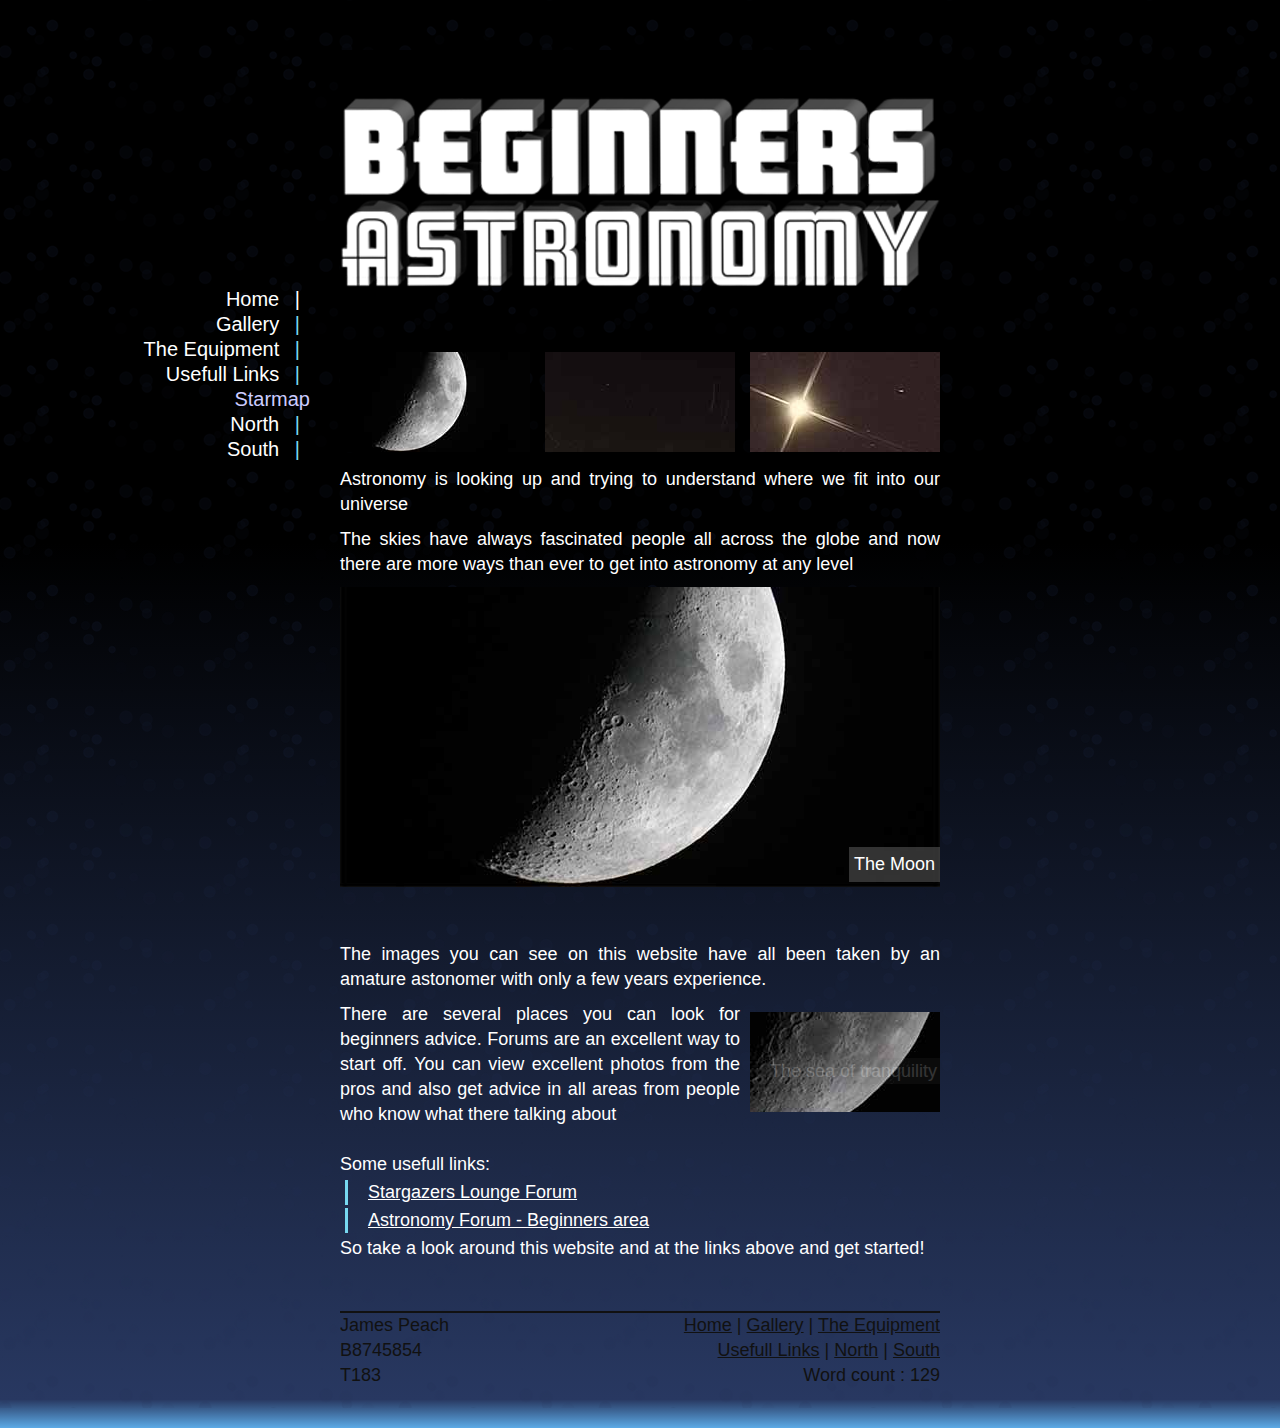
<file: index.html>
<!DOCTYPE html PUBLIC "-//W3C//DTD HTML 4.01 Transitional//EN" "http://www.w3.org/TR/html4/loose.dtd">
<html>
<head>
<meta http-equiv="Content-Type" content="text/html; charset=ISO-8859-1">
<title>Beginners Astronomy - Homepage</title>
<link rel="stylesheet" type="text/css" media="all" href="main.css" />
<link rel="icon" type="image/png"  href="favicon.png" />
</head>
<body>

	<div id='header'></div>

	<div id='content'>
		<ul id='nav'>
			<li class='selected'><a href='index.html'>Home</a> <span>|</span></li>
			<li><a href='ema1.html'>Gallery</a> <span>|</span></li>
			<li><a href='ema2.html'>The Equipment</a> <span>|</span></li>
			<li><a href='ema3.html'>Usefull Links</a> <span>|</span></li>
			<li class='sub-heading'>Starmap</li>
			<li><a href='ema4.html'>North</a> <span>|</span></li>
			<li><a href='ema5.html'>South</a> <span>|</span></li>
		</ul>
		<div id='text'>
		<div class='spacer'></div>
			<div class='image-row'><div
			class='first'><img width='190px' height='100px' src='001.jpg'></div><div
			             ><img width='190px' height='100px' src='002.jpg'></div><div
     		class='last' ><img width='190px' height='100px' src='003.jpg'></div>
			</div>
			<p>Astronomy is looking up and trying to understand where we fit into our universe</p>
			<p>The skies have always fascinated people all across the globe and now there are more
			ways than ever to get into astronomy at any level</p>
			<div class='fullimg'>
				<img width='600px' class='fullimg' src='L001.jpg'>
				<span>The Moon</span>
			</div><!-- 38 -->
			<p>The images you can see on this website have all been taken by an amature astonomer
			with only a few years experience. <!-- 24 -->
			<div class='image-row float'><div
			class='last'><img width='190px' height='100px' src='004.jpg'><span>The sea of tranquility</span></div>
			</div>
			There are several places you can look for beginners advice. Forums are an excellent
			way to start off. You can view excellent photos from the pros and also get advice in
			all areas from people who know what there talking about<br>
			<br>
			Some usefull links:<br>
			<ul>
				<li><a href='http://stargazerslounge.com/'>Stargazers Lounge Forum</a></li>
				<li><a href='http://www.astronomyforum.net/astronomy-beginners-forum/'>Astronomy Forum - Beginners area</a></li>
			</ul><!-- 52 -->
			So take a look around this website and at the links above and get started!</p><!-- 15 -->
		</div>
	</div>
	<div id='footer'>
		<p class='left'>James Peach</p>
		<p class='left'>B8745854</p>
		<p class='left'>T183</p>
			<a href='index.html'>Home</a> |
			<a href='ema1.html'>Gallery</a> |
			<a href='ema2.html'>The Equipment</a>
		</p>
		<p>
			<a href='ema3.html'>Usefull Links</a> |
			<a href='ema4.html'>North</a> |
			<a href='ema5.html'>South</a>
		</p>
		<p>Word count : 129</p>
	</div>
</body>
</html>
</file>
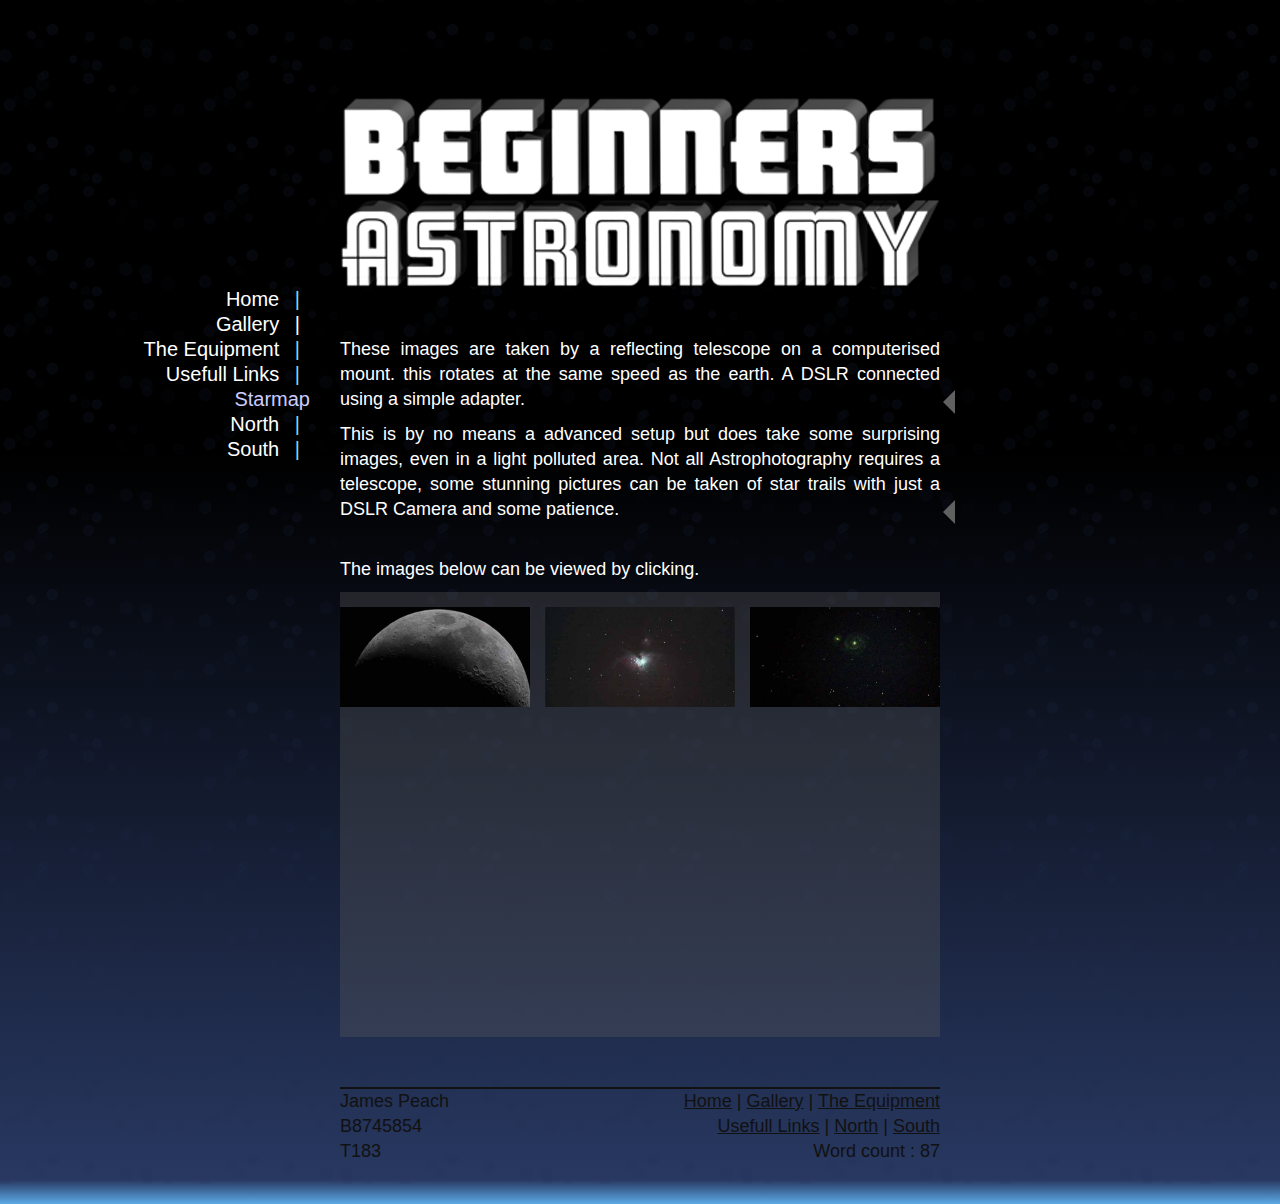
<file: ema1.html>
<!DOCTYPE html PUBLIC "-//W3C//DTD HTML 4.01 Transitional//EN" "http://www.w3.org/TR/html4/loose.dtd">
<html>
<head>
<meta http-equiv="Content-Type" content="text/html; charset=ISO-8859-1">
<title>Beginners Astronomy - Gallery</title>
<link rel="stylesheet" type="text/css" media="all" href="main.css" />
<link rel="icon" type="image/png"  href="favicon.png" />
</head>
<body>

	<div id='header'></div>

	<div id='content'>
		<ul id='nav'>
			<li><a href='index.html'>Home</a> <span>|</span></li>
			<li class='selected'><a href='ema1.html'>Gallery</a> <span>|</span></li>
			<li><a href='ema2.html'>The Equipment</a> <span>|</span></li>
			<li><a href='ema3.html'>Usefull Links</a> <span>|</span></li>
			<li class='sub-heading'>Starmap</li>
			<li><a href='ema4.html'>North</a> <span>|</span></li>
			<li><a href='ema5.html'>South</a> <span>|</span></li>
		</ul>
		<div id='text'>
			<div class='spacer'></div>
			<p>These images are taken by a reflecting telescope on a computerised mount. this rotates at the same speed as the earth. A DSLR connected using a simple adapter.<span class='annotation'>DSLR Camera: <br>A camera which the shutter can be locked open</span><br></p>
			<p>This is by no means a advanced setup but does take some surprising images, even in a light polluted area. Not all Astrophotography requires a telescope, 
			some stunning pictures can be taken of star trails with just a DSLR Camera <span class='annotation'>DSLR Camera: <br>A camera which the shutter can be locked open</span> and some patience.</p><!--79 -->
			<br>
			<p>The images below can be viewed by clicking.</p><!--8-->
			
			<div id="images-box">
				<div class="holder">
					<div id="image-1" class="image-lightbox">
						<span class="close"><a href="#">X</a></span>
						<img src="L004.jpg" alt="earth!">
						<a class="expand" href="#image-1"></a>
					</div>
				</div>
				<div class="holder">
					<div id="image-2" class="image-lightbox">
						<span class="close"><a href="#">X</a></span>
						<img src="L005.jpg" alt="earth!">
						<a class="expand" href="#image-2"></a>
					</div>
				</div>
				<div class="holder">
					<div id="image-3" class="image-lightbox">
						<span class="close"><a href="#">X</a></span>
						<img src="L006.jpg" alt="earth!">
						<a class="expand" href="#image-3"></a>
					</div>
				</div>
			</div>			
		</div>
	</div>
	<div id='footer'>
		<p class='left'>James Peach</p>
		<p class='left'>B8745854</p>
		<p class='left'>T183</p>
			<a href='index.html'>Home</a> |
			<a href='ema1.html'>Gallery</a> |
			<a href='ema2.html'>The Equipment</a>
		</p>
		<p>
			<a href='ema3.html'>Usefull Links</a> |
			<a href='ema4.html'>North</a> |
			<a href='ema5.html'>South</a>
		</p>
		<p>Word count : 87</p>
	</div>
</body>
</html>
</file>
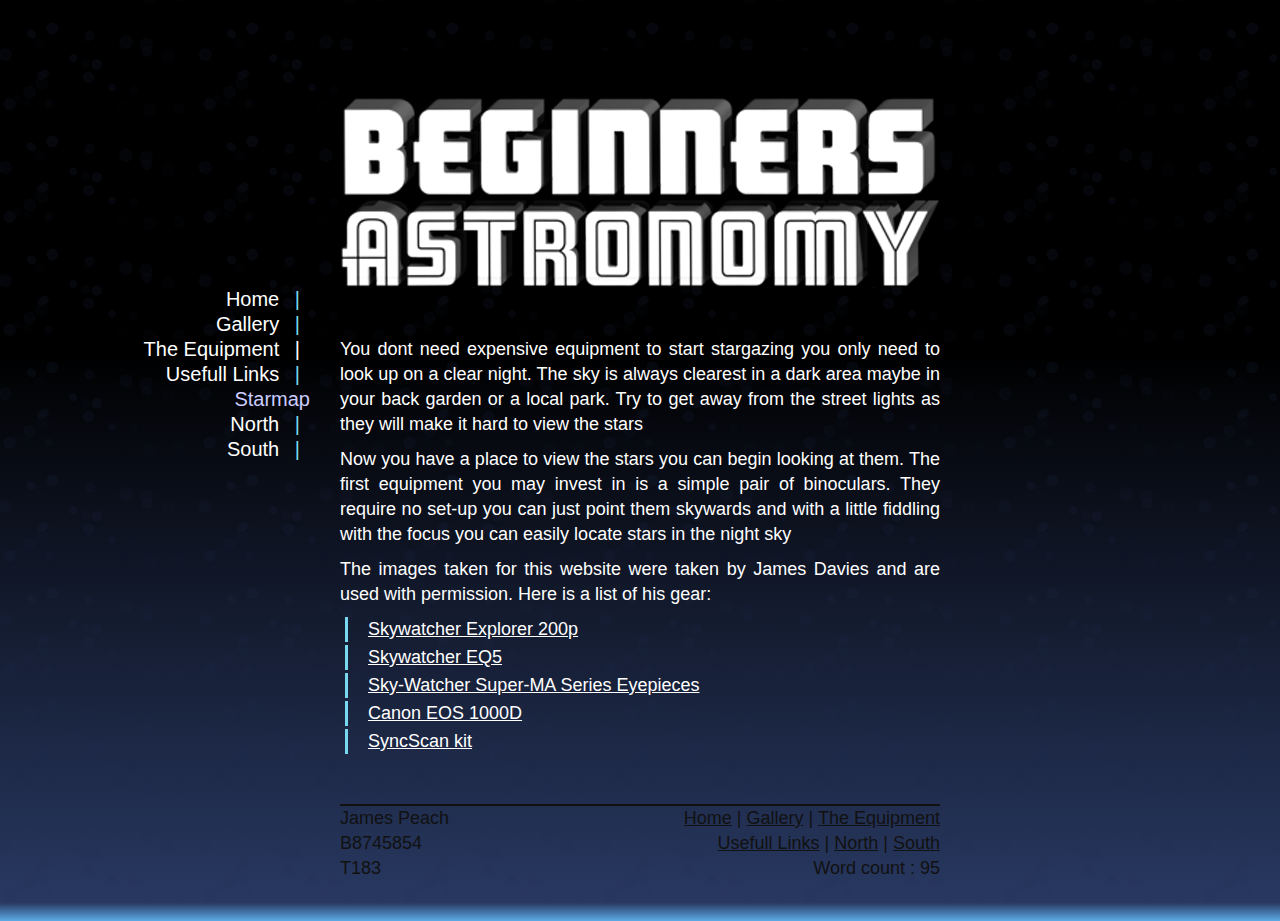
<file: ema2.html>
<!DOCTYPE html PUBLIC "-//W3C//DTD HTML 4.01 Transitional//EN" "http://www.w3.org/TR/html4/loose.dtd">
<html>
<head>
<meta http-equiv="Content-Type" content="text/html; charset=ISO-8859-1">
<title>Beginners Astronomy - The Equipment</title>
<link rel="stylesheet" type="text/css" media="all" href="main.css" />
<link rel="icon" type="image/png"  href="favicon.png" />
</head>
<body>

	<div id='header'></div>

	<div id='content'>
		<ul id='nav'>
			<li><a href='index.html'>Home</a> <span>|</span></li>
			<li><a href='ema1.html'>Gallery</a> <span>|</span></li>
			<li class='selected'><a href='ema2.html'>The Equipment</a> <span>|</span></li>
			<li><a href='ema3.html'>Usefull Links</a> <span>|</span></li>
			<li class='sub-heading'>Starmap</li>
			<li><a href='ema4.html'>North</a> <span>|</span></li>
			<li><a href='ema5.html'>South</a> <span>|</span></li>
		</ul>
		<div id='text'>
			<div class='spacer'></div>
			<p>You dont need expensive equipment to start stargazing you only need to look
			up on a clear night. The sky is always clearest in a dark area maybe in your back
			garden or a local park. Try to get away from the street lights as they will make
			it hard to view the stars<br></p><!--58-->
			
			<p>Now you have a place to view the stars you can begin looking at them. The first
			equipment you may invest in is a simple pair of binoculars. They require no set-up
			you can just point them skywards and with a little fiddling with the focus you can
			easily locate stars in the night sky<br></p><!--58-->
			
			<p>The images taken for this website were taken by James Davies and are used with
			permission. Here is a list of his gear:</p><!--23-->
			
			<ul>
				<li><a href='http://www.skywatcher.com/swtinc/product.php?id=342&class1=1&class2=104'>Skywatcher Explorer 200p</a></li>
				<li><a href='http://www.orionoptics.co.uk/MOUNTS/eq5mounts.html'>Skywatcher EQ5</a></li>
				<li><a href='http://www.opticalvision.co.uk/astronomical_accessories/eyepieces'>Sky-Watcher Super-MA Series Eyepieces</a></li>
				<li><a href='http://www.canon.co.uk/For_Home/Product_Finder/Cameras/Digital_SLR/EOS_1000D/'>Canon EOS 1000D</a></li>
				<li><a href='http://www.firstlightoptics.com/skywatcher-mounts/synscan-pro-goto-version-3-upgrade-kit-for-eq5.html'>SyncScan kit</a></li>
			</ul><!--14-->
		</div>
	</div>
	<div id='footer'>
		<p class='left'>James Peach</p>
		<p class='left'>B8745854</p>
		<p class='left'>T183</p>
			<a href='index.html'>Home</a> |
			<a href='ema1.html'>Gallery</a> |
			<a href='ema2.html'>The Equipment</a>
		</p>
		<p>
			<a href='ema3.html'>Usefull Links</a> |
			<a href='ema4.html'>North</a> |
			<a href='ema5.html'>South</a>
		</p>
		<p>Word count : 95</p>
	</div>
</body>
</html>
</file>
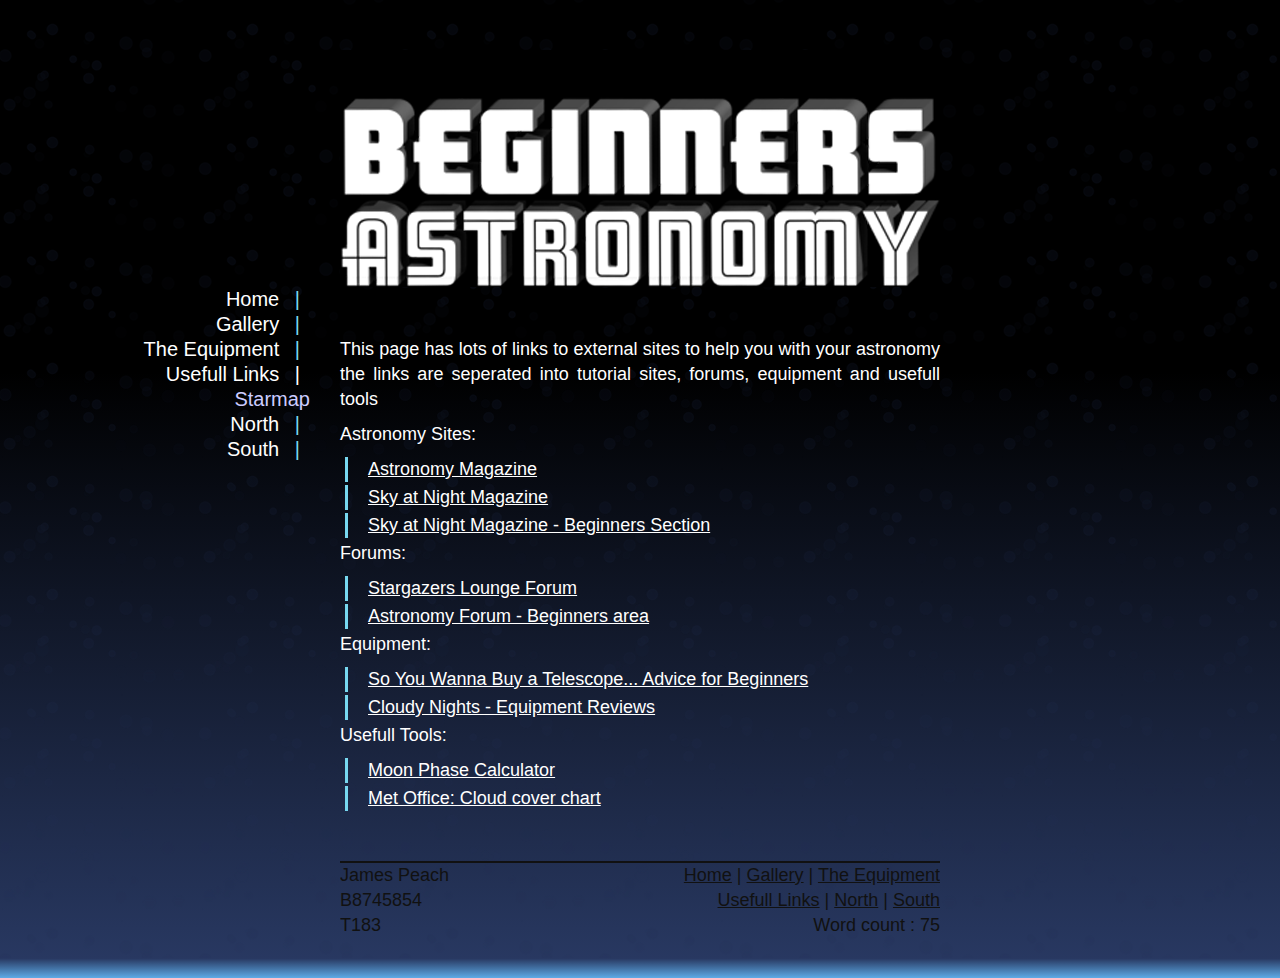
<file: ema3.html>
<!DOCTYPE html PUBLIC "-//W3C//DTD HTML 4.01 Transitional//EN" "http://www.w3.org/TR/html4/loose.dtd">
<html>
<head>
<meta http-equiv="Content-Type" content="text/html; charset=ISO-8859-1">
<title>Beginners Astronomy - Links</title>
<link rel="stylesheet" type="text/css" media="all" href="main.css" />
<link rel="icon" type="image/png"  href="favicon.png" />
</head>
<body>
	<div id='header'></div>
	<div id='content'>
		<ul id='nav'>
			<li><a href='index.html'>Home</a> <span>|</span></li>
			<li><a href='ema1.html'>Gallery</a> <span>|</span></li>
			<li><a href='ema2.html'>The Equipment</a> <span>|</span></li>
			<li class='selected'><a href='ema3.html'>Usefull Links</a> <span>|</span></li>
			<li class='sub-heading'>Starmap</li>
			<li><a href='ema4.html'>North</a> <span>|</span></li>
			<li><a href='ema5.html'>South</a> <span>|</span></li>
		</ul>
		<div id='text'>
			<div class='spacer'></div>
			
			<p>This page has lots of links to external sites to help you with your astronomy the links are seperated into tutorial
			sites, forums, equipment and usefull tools</p>
			<!--29-->
		
			<p>Astronomy Sites:</p>
			<ul>
				<li><a href='http://www.astronomy.com/'>Astronomy Magazine</a></li>
				<li><a href='http://www.skyatnightmagazine.com/'>Sky at Night Magazine</a></li>
				<li><a href='http://www.skyatnightmagazine.com/astronomy-for-beginners'>Sky at Night Magazine - Beginners Section</a></li>
			</ul>
			<!--14-->
			<p>Forums:</p>
			<ul>
				<li><a href='http://stargazerslounge.com/'>Stargazers Lounge Forum</a></li>
				<li><a href='http://www.astronomyforum.net/astronomy-beginners-forum/'>Astronomy Forum - Beginners area</a></li>
			</ul>
			<!--8-->
			<p>Equipment:</p>
			<ul>
				<li><a href='http://www.scopereviews.com/begin.html'>So You Wanna Buy a Telescope... Advice for Beginners</a></li>
				<li><a href='http://www.cloudynights.com/'>Cloudy Nights - Equipment Reviews</a></li>
			</ul>
			<!--14-->
			<p>Usefull Tools:</p>
			<ul>
				<li><a href='http://www.briancasey.org/artifacts/astro/moon.cgi'>Moon Phase Calculator</a></li>
				<li><a href='http://www.metoffice.gov.uk/satpics/latest_uk_ir.html'>Met Office: Cloud cover chart</a></li>
			</ul>
			<!--10-->
		</div>
	</div>
	<div id='footer'>
		<p class='left'>James Peach</p>
		<p class='left'>B8745854</p>
		<p class='left'>T183</p>
			<a href='index.html'>Home</a> |
			<a href='ema1.html'>Gallery</a> |
			<a href='ema2.html'>The Equipment</a>
		</p>
		<p>
			<a href='ema3.html'>Usefull Links</a> |
			<a href='ema4.html'>North</a> |
			<a href='ema5.html'>South</a>
		</p>
		<p>Word count : 75</p>
	</div>
</body>
</html>
</file>
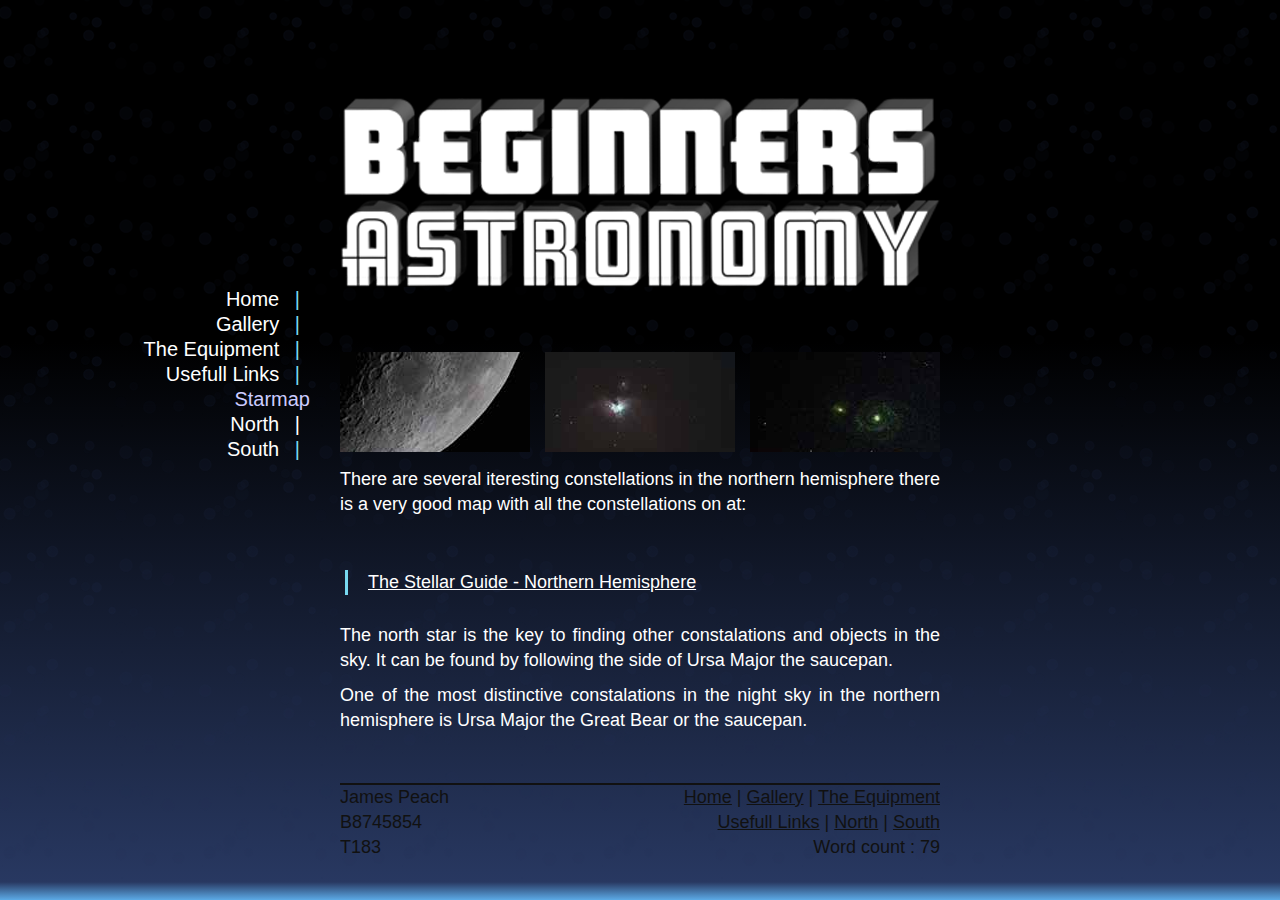
<file: ema4.html>
<!DOCTYPE html PUBLIC "-//W3C//DTD HTML 4.01 Transitional//EN" "http://www.w3.org/TR/html4/loose.dtd">
<html>
<head>
<meta http-equiv="Content-Type" content="text/html; charset=ISO-8859-1">
<title>Beginners Astronomy - Northern Hemisphere</title>
<link rel="stylesheet" type="text/css" media="all" href="main.css" />
<link rel="icon" type="image/png"  href="favicon.png" />
</head>
<body>
	<div id='header'></div>
	<div id='content'>
		<ul id='nav'>
			<li><a href='index.html'>Home</a> <span>|</span></li>
			<li><a href='ema1.html'>Gallery</a> <span>|</span></li>
			<li><a href='ema2.html'>The Equipment</a> <span>|</span></li>
			<li><a href='ema3.html'>Usefull Links</a> <span>|</span></li>
			<li class='sub-heading'>Starmap</li>
			<li class='selected'><a href='ema4.html'>North</a> <span>|</span></li>
			<li><a href='ema5.html'>South</a> <span>|</span></li>
		</ul>
		<div id='text'>
			<div class='spacer'></div>
			<div class='image-row'><div
			class='first'><img width='190px' height='100px' src='004.jpg'></div><div
			             ><img width='190px' height='100px' src='005.jpg'></div><div
     		class='last' ><img width='190px' height='100px' src='006.jpg'></div>
			</div>
			There are several iteresting constellations in the northern hemisphere there
			is a very good map with all the constellations on at:<!--22-->
			<div class='spacer'></div>
			<ul>
				<li><a href='http://www.botproductions.com/stellar/map_north.html'>The Stellar Guide - Northern Hemisphere</a></li>
			</ul>
			<br>
			<p>
			The north star is the key to finding other constalations and objects in the sky.
			It can be found by following the side of Ursa Major the saucepan.
			<br></p>
			<p>
			One of the most distinctive constalations in the night sky in the northern
			hemisphere is Ursa Major the Great Bear or the saucepan.<!--57-->
			</p>
		</div>
	</div>
	<div id='footer'>
		<p class='left'>James Peach</p>
		<p class='left'>B8745854</p>
		<p class='left'>T183</p>
			<a href='index.html'>Home</a> |
			<a href='ema1.html'>Gallery</a> |
			<a href='ema2.html'>The Equipment</a>
		</p>
		<p>
			<a href='ema3.html'>Usefull Links</a> |
			<a href='ema4.html'>North</a> |
			<a href='ema5.html'>South</a>
		</p>
		<p>Word count : 79</p>
	</div>
</body>
</html>
</file>
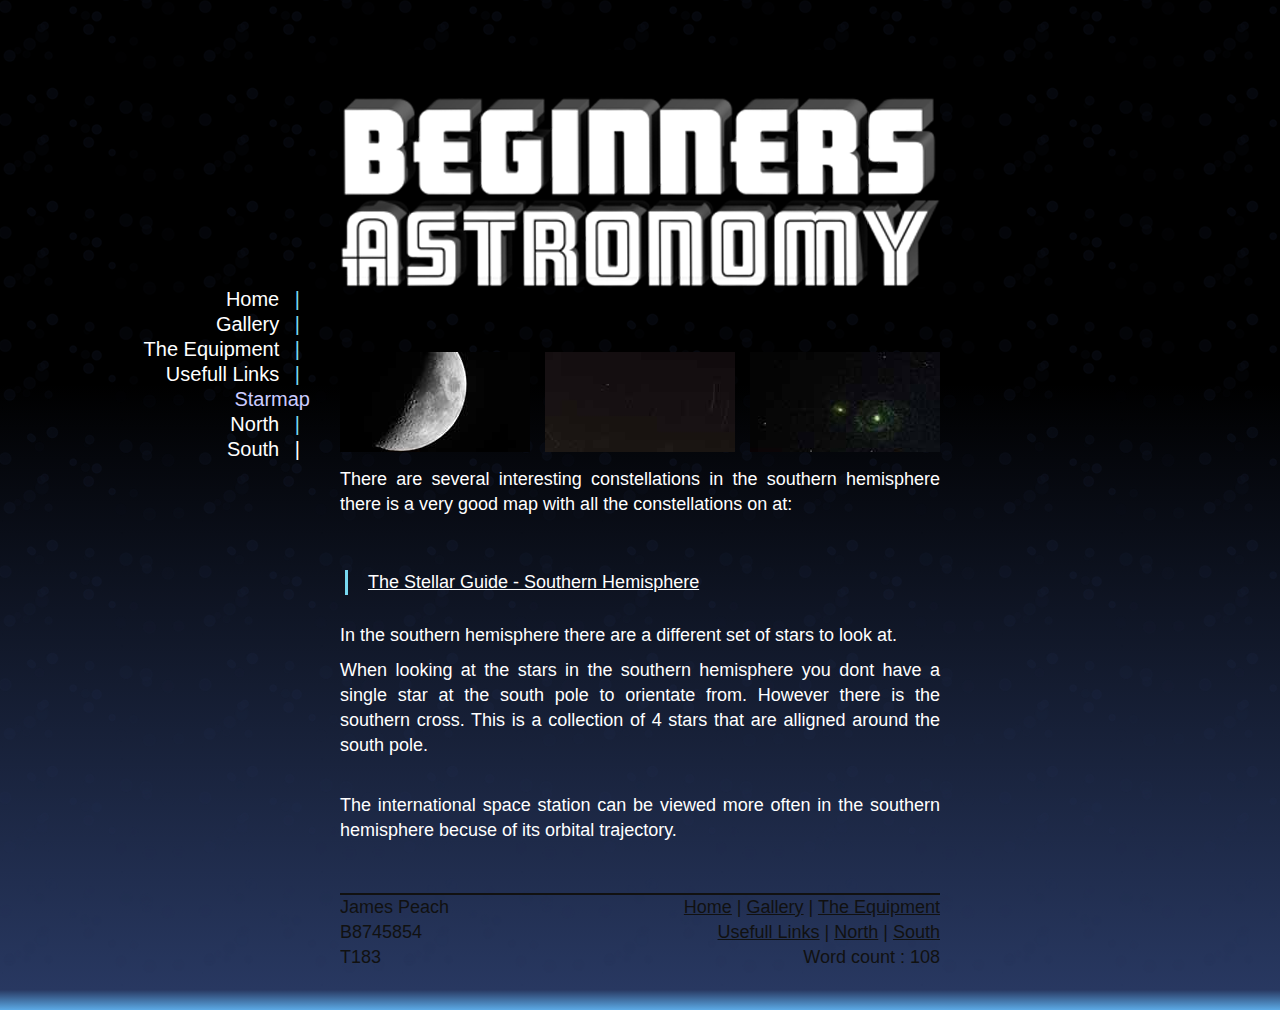
<file: ema5.html>
<!DOCTYPE html PUBLIC "-//W3C//DTD HTML 4.01 Transitional//EN" "http://www.w3.org/TR/html4/loose.dtd">
<html>
<head>
<meta http-equiv="Content-Type" content="text/html; charset=ISO-8859-1">
<title>Beginners Astronomy - Northern Hemisphere</title>
<link rel="stylesheet" type="text/css" media="all" href="main.css" />
<link rel="icon" type="image/png"  href="favicon.png" />
</head>
<body>
	<div id='header'></div>
	<div id='content'>
		<ul id='nav'>
			<li><a href='index.html'>Home</a> <span>|</span></li>
			<li><a href='ema1.html'>Gallery</a> <span>|</span></li>
			<li><a href='ema2.html'>The Equipment</a> <span>|</span></li>
			<li><a href='ema3.html'>Usefull Links</a> <span>|</span></li>
			<li class='sub-heading'>Starmap</li>
			<li><a href='ema4.html'>North</a> <span>|</span></li>
			<li class='selected'><a href='ema5.html'>South</a> <span>|</span></li>
		</ul>
		<div id='text'>
			<div class='spacer'></div>
			<div class='image-row'><div
			class='first'><img width='190px' height='100px' src='001.jpg'></div><div
			             ><img width='190px' height='100px' src='002.jpg'></div><div
     		class='last' ><img width='190px' height='100px' src='006.jpg'></div>
			</div>
			There are several interesting constellations in the southern hemisphere there
			is a very good map with all the constellations on at:
			<div class='spacer'></div><!--23-->
			<ul>
				<li><a href='http://www.botproductions.com/stellar/map_south.html'>The Stellar Guide - Southern Hemisphere</a></li>
			</ul>
			<br>
			<p>In the southern hemisphere there are a different set of stars to look at.</p>
			<p>When looking at the stars in the southern hemisphere you dont have a single star at the south pole
			to orientate from. However there is the southern cross. This is a collection of 4 stars that are alligned around
			the south pole.</p><!--67-->
			<br>
			<p>The international space station can be viewed more often in the southern hemisphere becuse of its
			orbital trajectory. </p><!--18-->
		</div>
	</div>
	<div id='footer'>
		<p class='left'>James Peach</p>
		<p class='left'>B8745854</p>
		<p class='left'>T183</p>
			<a href='index.html'>Home</a> |
			<a href='ema1.html'>Gallery</a> |
			<a href='ema2.html'>The Equipment</a>
		</p>
		<p>
			<a href='ema3.html'>Usefull Links</a> |
			<a href='ema4.html'>North</a> |
			<a href='ema5.html'>South</a>
		</p>
		<p>Word count : 108</p>
	</div>
</body>
</html>
</file>
<file: main.css>
/* Eric Meyer's Reset CSS v2.0 - http://cssreset.com */
html,body,div,span,applet,object,iframe,h1,h2,h3,h4,h5,h6,p,blockquote,pre,a,abbr,acronym,address,big,cite,code,del,dfn,em,img,ins,kbd,q,s,samp,small,strike,strong,sub,sup,tt,var,b,u,i,center,dl,dt,dd,ol,ul,li,fieldset,form,label,legend,table,caption,tbody,tfoot,thead,tr,th,td,article,aside,canvas,details,embed,figure,figcaption,footer,header,hgroup,menu,nav,output,ruby,section,summary,time,mark,audio,video{border:0;font-size:100%;font:inherit;vertical-align:baseline;margin:0;padding:0}article,aside,details,figcaption,figure,footer,header,hgroup,menu,nav,section{display:block}body{line-height:1}ol,ul{list-style:none}blockquote,q{quotes:none}blockquote:before,blockquote:after,q:before,q:after{content:none}table{border-collapse:collapse;border-spacing:0}

@import url(http://fonts.googleapis.com/css?family=Exo:400);

html,body	{width:100%;}

html		{min-height:100%;}
body 	{background:url('backgrounddotsmin2.png') 200% 200% repeat; color: white; font-family: 'Exo',sans-serif;font-size: 18px; line-height: 25px}
a 		{color:white;}

#header 	{ position:relative;width:600px;height:237px; background:url('LOGO.png') top right no-repeat;top:50px;margin:0 auto 50px auto;}

#content	{width:600px;padding:0 20px; margin:0 auto 50px auto;position:relative;}
#text 		{text-align: justify;}
#text .spacer {height:50px; width:100%; display:block;}

.image-row   { line-height:27px; font-size:18px; margin:15px 0;position:relative; text-align:left;}
.image-row > div { text-align:right; position:relative; padding:0; display:inline-block; height:100px ;width:190px; margin-right:15px; background:blue;}
.image-row img {display:block; position:absolute;top:0;left:0;z-index:1;}
.image-row span { position:relative; top:46px; z-index:2; padding:3px; background:rgba(100,100,100,0.5); opacity:0.2;}
.image-row > div:hover span {opacity:1;}
.image-row > div.first {margin-left:0;}
.image-row > div.last{margin-right:0;}

.image-row.float {float:right; clear:both; margin:10px 0 10px 10px;}

.fullimg {overflow:hidden;display:block; margin:0 0 10px 0;}
.fullimg img {display:block;}
.fullimg span {position:relative; bottom:50px; z-index:2; float:right; padding:5px; background:rgba(100,100,100,0.5);}

.annotation { text-align:left; line-height:1.5em; font-size:0.6em;color:transparent;display:block; position:relative;float:right;border-left:solid 5px transpatent; width:100px; margin-right:-130px;padding-left:10px;margin-top:3px; }
.annotation:before{content:" ";top:0px;left:-17px;position:absolute; width: 0;border-top: 12px solid transparent;border-bottom: 12px solid transparent;border-right:12px solid #606060;;}

.annotation:hover {color:white; border-left:solid 5px #606060;}
#text p {margin:0 0 10px;}
#text ul { margin-left:5px; }
#text li {padding-left:20px;margin:3px 0;border-left:3px solid #77D8F0;}
#text li:hover {background:#667;}

.gallery .fullimg{display:inline-block;}
.gallery {overflow:scroll; width:600px;}
.gallery .container{width:100000px;}

#nav 		{position:absolute;width:200px;font-size:20px; top:0; right:650px; text-align:right; list-style:none;}
#nav a		{text-decoration: none;color:white; }
#nav span 	{color:#77D8F0; padding:0 10px;display:inline-block;}
#nav li.sub-heading{color:#ccf;}
#nav li:hover span,
#nav li.selected span {color:white;}

#footer		{overflow:hidden;border-top:2px solid #111;color:#111;width:600px;padding:0 0 20px 0;margin:0 auto 20px auto; text-align: right;}
#footer:hover {border-top:2px solid #111;}
#footer a	{color:#111;}
#footer p:hover,#footer a:hover {color:#77D8F0;}
#footer p.left {float:left; clear:left; }
@media all and (max-width: 900px) {
	#nav {position:relative; top:0;right:0;width:100%;}
	#nav li{display :inline-block;}
}


/*GALLERY*/

#images-box {
	/* The total width of the image-box, mainly for centering */
	width: 600px;
	height:430px;
	margin: 0px auto;
	position: relative;
	display:block;
	overflow:hidden;
	background:#111;
	background:rgba(100,100,100,0.3);
	border-top:solid 15px #111;
	border-top:solid 15px rgba(100,100,100,0);
	
}

.image-lightbox img {
	/* Inherit the width and height from the parent element */
	width: inherit;
	height: inherit;
	z-index: 3000;
}

.holder {
	/* The width and height, you can change these */
	width: 190px;
	height: 100px;
	/* Float left, so everything aligns right */
	float: left;
	margin: 0 20px 0 0;
}

.image-lightbox {
	/* Inherit width and height from the .holder */
	width: inherit;
	height: inherit;
	/* Box shadow 
	box-shadow: 0px 0px 10px rgba(0,0,0,0.1);
	background: #fff;
	border-radius: 5px;*/
	/* Position absolutely so we can zoom it out later */
	position: absolute;
	top: 0;
	font-family: Arial, sans-serif;
	/* Transitions to provide some eye candy */
	-webkit-transition: all ease-in 0.5s;
	-moz-transition: all ease-in 0.5s;
	-ms-transition: all ease-in 0.5s;
	-o-transition: all ease-in 0.5s;
}

.image-lightbox span {
	display: none;
}

.image-lightbox .expand {
	width: 600px;
	height: 400px;
	position: absolute;
	top: 0;
	z-index: 4000;
	background: rgba(0,0,0,0); /* Fixes an IE bug */
	left: 0;
}

.image-lightbox .close {
	position: absolute;
	display:none;
	width: 0; height: 0;
	right: 0; top: 0;
}

.image-lightbox .close a {
	height: auto; width: auto;
	padding: 5px 10px;
	color: #000;
	text-decoration: none;
	background: #fff;
	border-radius: 5px;
	font-weight: bold;
	float: right;
}

.image-lightbox .close a:hover {
	box-shadow: inset 0px -24px 20px -15px rgba(255, 255, 255, 0.01), inset 0px 0px 10px rgba(0,0,0,0.4), 0px 0px 20px rgba(255,255,255,0.4);
}

div[id^=image]:target {
	width: 600px;
	height: 300px;
	z-index: 5000;
	top: 115px;
	left: 0px;
}
div[id^=image]:target .close {
	display: none;
}

div[id^=image]:target .expand {
	display: none;
}

div#image-1:target, div#image-2:target, div#image-3:target { left: 0px; }

div#image-1 { left: 0; }
div#image-2 { left: 205px; }
div#image-3 { left: 410px; }


/*CSS3*/

html{
background:black;
background-image: linear-gradient(bottom, #5CAAE6 0%, #283861 2%, #000000 62%);
background-image: -o-linear-gradient(bottom, #5CAAE6 0%, #283861 2%, #000000 62%);
background-image: -moz-linear-gradient(bottom, #5CAAE6 0%, #283861 2%, #000000 62%);
background-image: -webkit-linear-gradient(bottom, #5CAAE6 0%, #283861 2%, #000000 62%);
background-image: -ms-linear-gradient(bottom, #5CAAE6 0%, #283861 2%, #000000 62%);
}
</file>
